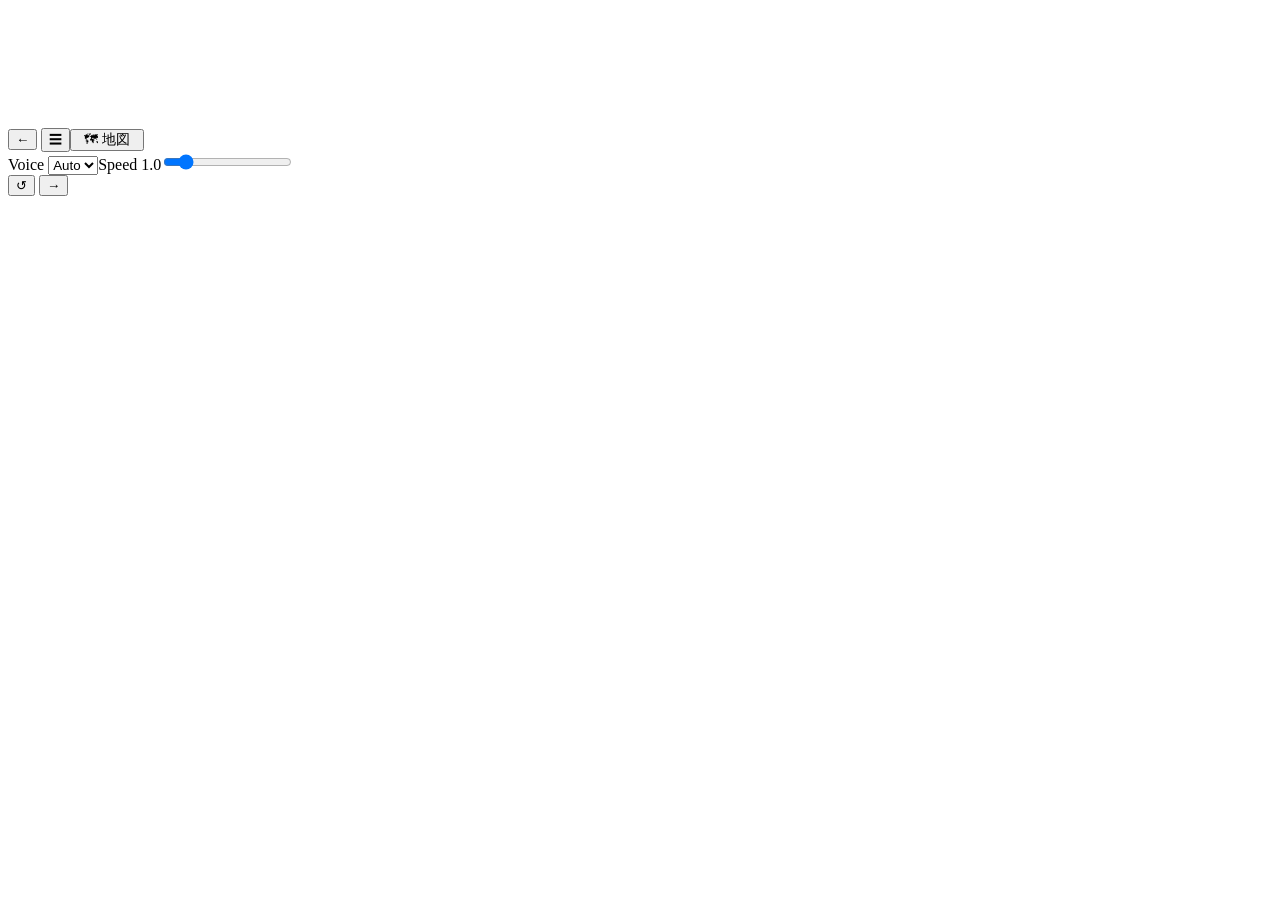
<file: index.html>
<!doctype html>
<html lang="ja">
<head>
<meta charset="utf-8">
<meta name="viewport" content="width=device-width,initial-scale=1,viewport-fit=cover">
<meta name="theme-color" content="#172033">
<title>Clover Lesson 8</title>
<link rel="stylesheet" href="https://branzfamily01.github.io/english-classroom/_engine/v1/engine.css">
<link rel="stylesheet" href="lesson08-v1.css">
<script>
window.LESSON_META={"schemaVersion":1,"id":"clover.lesson8","title":"Clover Lesson 8","series":"Clover","lesson":"8","grade":3,"subject":"English","engine":"v1","status":"ready","questionCount":37,"formats":["blank","choice","order","translate","write"],"teacherMode":true,"studentExport":true,"features":["concept-map","question-diagrams","small-step-hints","backup-technique","final-check"]};
</script>
</head>
<body>
<div id="app" class="app" tabindex="0">
  <main class="stage" id="stage" aria-live="polite"></main>
  <div class="toolbar" aria-label="スライド操作">
    <button class="icon-btn" id="prevBtn" type="button" aria-label="前の画面">←</button>
    <button class="icon-btn" id="menuBtn" type="button" aria-label="問題一覧">☰</button>
    <div class="progress-wrap" aria-label="進行状況"><span id="slideCounter" class="counter"></span><div id="stepDots" class="step-dots"></div></div>
    <div class="voice-controls"><label>Voice <select id="voiceMode" aria-label="英語音声"><option value="auto">Auto</option><option value="en-US">US</option><option value="en-GB">UK</option></select></label><label>Speed <span id="rateValue">1.0</span><input id="rate" type="range" min="0.7" max="3" step="0.1" value="1.0" aria-label="読み上げ速度"></label></div>
    <button class="icon-btn" id="resetBtn" type="button" aria-label="この問題を最初に戻す">↺</button>
    <button class="icon-btn primary" id="nextBtn" type="button" aria-label="次の画面">→</button>
  </div>
  <div id="drawer" class="drawer" hidden><div class="drawer-card" role="dialog" aria-modal="true" aria-label="問題一覧"><div class="drawer-head"><strong id="drawerTitle">問題一覧</strong><button id="closeDrawer" type="button" class="icon-btn">×</button></div><div id="questionList" class="question-list"></div></div></div>
  <div id="toast" class="toast" hidden></div>
</div>
<script src="lesson-data.js"></script>
<script src="lesson08-output-v1.js"></script>
<script src="lesson-data-v1.js"></script>
<script src="lesson-references-v1.js"></script>
<script src="lesson08-learning-v1.js"></script>
<script src="https://branzfamily01.github.io/english-classroom/_engine/v1/audio.js"></script>
<script src="https://branzfamily01.github.io/english-classroom/_engine/v1/engine.js"></script>
<script src="https://branzfamily01.github.io/english-classroom/_teacher/v1/teacher.js"></script>
<script src="lesson08-enhance-v1.js"></script>
</body>
</html>
</file>
<file: lesson08-v1.css>
/* Clover Lesson 8 — Evergreen Gold Standard / Engine v1 visual layer */
:root{--cl-reading:"Iowan Old Style","Baskerville","Palatino Linotype","Book Antiqua",Georgia,serif;--cl-ui:"Avenir Next",Avenir,"Segoe UI","Helvetica Neue",Arial,sans-serif;--cl-jp:"Hiragino Sans","Yu Gothic UI","Yu Gothic",Meiryo,sans-serif}
.question{font-family:var(--cl-reading)!important;font-weight:700!important;letter-spacing:.005em!important}.completed,.backup-chunk,.quick-answer,.last-try-answer,.final-choice-answer strong{font-family:var(--cl-reading)!important}.hint-en,.output-instruction b,.final-lead,.guide-card b{font-family:var(--cl-ui)!important}.hint-jp,.output-instruction span,.final-lead-jp,.guide-card p,.backup-ready span,.wrong-item,.method{font-family:var(--cl-jp)!important}.hint-mark{background:#ffe19a;color:#172033;border-radius:4px;padding:0 .08em;box-shadow:inset 0 -3px 0 #e8ad31}.map-btn{font-size:14px!important;min-width:auto!important;width:auto!important;padding:0 12px!important;white-space:nowrap}.toolbar.is-collapsed .map-btn{display:none!important}
#stage{padding:30px 42px 90px!important}#stage[data-lesson-stage]:not([data-lesson-stage="problem"])>h1{display:none!important}#stage[data-lesson-stage]:not([data-lesson-stage="problem"]) .topline{margin-bottom:8px!important}#stage[data-lesson-stage]:not([data-lesson-stage="problem"]) .question-card{padding:13px 20px!important;border-radius:18px!important}#stage[data-lesson-stage]:not([data-lesson-stage="problem"]) .question{font-size:clamp(19px,1.8vw,27px)!important;line-height:1.27!important;padding-right:60px!important}#stage[data-long="1"] .question{font-size:clamp(17px,1.58vw,23px)!important;line-height:1.25!important}#stage[data-lesson-stage]:not([data-lesson-stage="problem"]) .question-card .audio-btn{right:13px!important;top:50%!important;transform:translateY(-50%)!important;min-width:42px!important;height:42px!important}#stage[data-lesson-stage]:not([data-lesson-stage="problem"]) .content{margin-top:10px!important}#stage[data-lesson-stage]:not([data-lesson-stage="problem"]) .stage-panel{padding:13px 18px!important;border-radius:18px!important}#stage[data-lesson-stage="problem"] .question{font-size:clamp(22px,2.05vw,30px)!important;line-height:1.34!important}#stage[data-lesson-stage="problem"][data-long="1"] .question{font-size:clamp(18px,1.72vw,25px)!important;line-height:1.28!important}.stage-hint{display:none!important}
#stage .choice-grid{gap:7px 9px!important;margin-top:10px!important}#stage .choice{font-size:clamp(13px,1.28vw,18px)!important;padding:6px 10px!important}
#stage[data-lesson-stage^="hint:"] .hint-panel{padding:14px 20px!important}#stage[data-lesson-stage^="hint:"] .hint-en{font-size:clamp(21px,2.05vw,30px)!important;line-height:1.2!important}#stage[data-lesson-stage^="hint:"] .hint-jp{font-size:clamp(13px,1.2vw,17px)!important;margin-top:5px!important;line-height:1.45!important}#stage[data-lesson-stage^="hint:"] .hint-look{margin-top:10px!important;gap:7px!important}#stage[data-lesson-stage^="hint:"] .hint-look span{padding:6px 11px!important;font-size:clamp(14px,1.3vw,18px)!important}
#stage[data-lesson-stage="answer"] .answer-main{font-size:clamp(20px,2vw,30px)!important;line-height:1.26!important;margin:0 0 6px!important}#stage[data-lesson-stage="answer"] .completed{font-size:clamp(16px,1.5vw,21px)!important;line-height:1.32!important;padding:9px 13px!important;margin-top:7px!important}
#stage[data-lesson-stage="reason"] .method{margin-top:6px!important;padding:7px 10px!important;font-size:clamp(13px,1.18vw,16px)!important;line-height:1.35!important}#stage[data-lesson-stage="reason"] .bullets{margin-top:2px!important}#stage[data-lesson-stage="reason"] .bullets li{font-size:clamp(14px,1.28vw,17px)!important;line-height:1.33!important;margin-bottom:4px!important}#stage[data-lesson-stage="wrong"] .wrong-list{gap:5px!important}#stage[data-lesson-stage="wrong"] .wrong-item{padding:7px 10px!important;font-size:clamp(12px,1.08vw,15.5px)!important;line-height:1.28!important}#stage[data-dense="1"][data-lesson-stage="wrong"] .wrong-item{padding:6px 9px!important;font-size:clamp(11.5px,1.0vw,14.5px)!important;line-height:1.23!important}#stage[data-lesson-stage="translation"] .jp-translation{font-family:var(--cl-jp)!important;font-size:clamp(19px,1.9vw,28px)!important;line-height:1.42!important;margin:0!important}
#stage[data-lesson-stage="output"] .question-card{display:none!important}#stage[data-lesson-stage="output"] .content{margin-top:6px!important}#stage[data-lesson-stage="output"] .stage-panel{padding:13px 18px!important}#stage[data-lesson-stage="output"] .output-instruction{gap:2px!important;margin-bottom:6px!important}#stage[data-lesson-stage="output"] .output-instruction b{font-size:clamp(14px,1.35vw,18px)!important}#stage[data-lesson-stage="output"] .output-instruction span{font-size:12px!important}#stage[data-lesson-stage="output"] .backup-practice{gap:7px!important}#stage[data-lesson-stage="output"] .backup-cue{font-family:var(--cl-jp)!important;font-size:clamp(17px,1.65vw,23px)!important;line-height:1.36!important;padding:9px 13px!important;border-radius:13px!important}#stage[data-lesson-stage="output"] .backup-chunks{min-height:48px!important;padding:9px 12px!important;border-radius:13px!important;gap:6px!important}#stage[data-lesson-stage="output"] .backup-chunk{font-size:clamp(15px,1.42vw,20px)!important;line-height:1.25!important}#stage[data-lesson-stage="output"] .output-actions{margin-top:7px!important}#stage[data-lesson-stage="output"] .action-btn{padding:8px 13px!important;font-size:13px!important}
.where-am-i{display:flex;align-items:center;gap:7px;flex-wrap:wrap;margin:-4px 0 9px;color:#637087;font-size:12px;font-weight:800}.where-am-i>span{background:#172033;color:#fff;border-radius:999px;padding:5px 9px}.where-am-i b{color:#253752}.where-am-i i{font-style:normal;color:#a6afba}.question-viz{margin-top:10px;border-top:1px solid #d8e4dc;padding-top:9px}.viz-title{font-weight:950;color:#355f49;margin-bottom:7px;font-size:14px}.viz-flow,.viz-timeline,.viz-formula,.big-flow{display:flex;align-items:stretch;gap:7px;flex-wrap:wrap}.viz-flow span,.viz-timeline article,.viz-formula span,.big-flow span{background:#f7f9fc;border:1px solid #d5dce6;border-radius:12px;padding:8px 11px;font-weight:850;color:#23344c;font-size:14px}.viz-flow .arrow,.big-flow .arrow{background:transparent;border:0;display:grid;place-items:center;font-size:20px;padding:3px}.viz-timeline article{min-width:130px;display:grid;gap:2px}.viz-timeline article span{font-size:11px;color:#6d7787}.viz-timeline i{display:grid;place-items:center;font-style:normal;color:#a37b32;font-weight:950}.viz-formula{align-items:center}.viz-formula .modal{background:#fff0d8;border-color:#e8bd72}.viz-formula .verb{background:#eef8f2;border-color:#a9d0b6}.viz-formula i{display:grid;place-items:center;font-style:normal;font-weight:950;color:#8a94a2}.viz-note{margin:6px 0 0;color:#6a7380;font-size:12px;font-weight:750}.viz-decision{display:grid;gap:6px}.viz-decision>div{display:grid;grid-template-columns:1fr 32px 1fr;align-items:center;gap:7px;border:1px solid #d5dce6;border-radius:11px;padding:7px 10px;background:#f8fafc;font-size:14px}.viz-decision i{text-align:center;font-style:normal;color:#b37a24}.viz-decision strong{color:#244a36}
.concept-map-drawer[hidden]{display:none!important}.concept-map-drawer{position:fixed;inset:0;z-index:100;background:rgba(7,13,24,.72);padding:18px;display:grid;place-items:center}.concept-map-card{width:min(1180px,98vw);height:min(88vh,850px);background:#fffdf8;border-radius:24px;overflow:hidden;display:grid;grid-template-rows:auto auto 1fr;box-shadow:0 30px 90px rgba(0,0,0,.4)}.concept-map-head{background:linear-gradient(135deg,#13213a,#284b69);color:#fff;padding:18px 22px;display:flex;justify-content:space-between;gap:20px}.concept-map-head small{letter-spacing:.18em;color:#f3c66f;font-weight:900}.concept-map-head h2{margin:4px 0;font-size:clamp(22px,3vw,34px)}.concept-map-head p{margin:0;color:#dbe7f0}.map-close{width:44px;height:44px;border-radius:12px;border:1px solid rgba(255,255,255,.3);background:rgba(255,255,255,.1);color:#fff;font-size:25px;cursor:pointer}.map-tabs{display:flex;gap:6px;overflow-x:auto;padding:8px;background:#eae5dc;border-bottom:1px solid #d5cec4}.map-tabs button{white-space:nowrap;border:0;border-radius:999px;padding:8px 12px;background:#fff;color:#405069;font-weight:850;cursor:pointer}.map-tabs button.active{background:#172033;color:#fff}.concept-map-body{overflow:auto;padding:20px 22px}.concept-map-body>section>h2{margin:0 0 8px;color:#172033}.map-lead{font-size:16px;line-height:1.55;color:#4e5d70;max-width:980px}.concept-grid{display:grid;grid-template-columns:repeat(3,minmax(0,1fr));gap:10px}.concept-card{border:1px solid #d8d2c9;border-radius:16px;padding:13px;background:#fff}.concept-card.in-lesson{border:2px solid #e4aa45;background:#fff8e9}.concept-status{font-size:10px;font-weight:950;letter-spacing:.1em;color:#a16a14}.concept-card h3{margin:5px 0 8px}.concept-items{display:flex;flex-wrap:wrap;gap:5px}.concept-items span{background:#eef2f6;border-radius:999px;padding:5px 8px;font-weight:850;font-size:13px}.concept-card p{font-size:13px;line-height:1.45;color:#687385}.map-compare{display:grid;grid-template-columns:repeat(2,minmax(0,1fr));gap:10px}.map-compare article{border:1px solid #d5dce6;border-radius:17px;padding:18px;background:#fff}.map-compare h3{font-size:24px;margin:8px 0}.map-compare p{color:#5b6879;line-height:1.5}.map-compare strong{color:#2c5c42}.map-badge{display:inline-block;border-radius:999px;padding:5px 9px;background:#172033;color:#fff;font-weight:900}.matrix-wrap{overflow:auto}.matrix-wrap table{border-collapse:collapse;width:100%;background:#fff}.matrix-wrap th,.matrix-wrap td{border:1px solid #d4d9df;padding:12px;text-align:left;vertical-align:top}.matrix-wrap thead th{background:#172033;color:#fff}.matrix-wrap tbody th{background:#f4efe5}.branch-grid{display:grid;grid-template-columns:repeat(3,minmax(0,1fr));gap:10px}.branch-card{border:1px solid #d5dce6;border-radius:16px;padding:15px;background:#fff}.branch-card h3{font-size:22px;margin:0 0 4px}.branch-core{font-weight:850;color:#8a5a12;background:#fff3d7;border-radius:10px;padding:8px}.branch-list{display:grid;gap:6px;margin-top:10px}.branch-list span{padding:8px 10px;border-radius:10px;background:#f3f6f9;font-weight:750}
.final-stage{overflow:hidden!important;padding:27px 42px 90px!important}.final-stage .final-screen{height:auto!important;max-height:100%!important;align-content:start!important}.final-stage .final-kicker{margin-bottom:4px!important}.final-stage .final-screen h1{font-size:clamp(28px,3vw,43px)!important;margin-bottom:3px!important}.final-stage .final-lead{font-size:clamp(14px,1.35vw,18px)!important}.final-stage .final-lead-jp{font-size:12px!important;margin:2px 0 9px!important}.final-stage .quick-grid{gap:7px!important}.final-stage .quick-card{min-height:68px!important;padding:9px 11px!important;border-radius:13px!important}.final-stage .quick-cue{font-size:clamp(14px,1.35vw,18px)!important;padding-right:68px!important}.final-stage .quick-answer{margin-top:5px!important;padding:6px 9px!important;font-size:clamp(14px,1.3vw,18px)!important}.final-stage .mini-check{right:9px!important;top:9px!important;padding:5px 8px!important;font-size:12px!important}.final-stage .final-choice-list,.final-stage .last-try-list{gap:6px!important}.final-stage .final-choice-card,.final-stage .last-try-card{min-height:0!important;padding:9px 11px!important;border-radius:13px!important}.final-stage .final-choice-answer,.final-stage .last-try-answer{margin-top:5px!important;padding:6px 9px!important}
@media(max-height:820px) and (min-width:701px){#stage{padding:23px 36px 80px!important}#stage[data-lesson-stage="problem"]>h1{font-size:clamp(29px,2.8vw,40px)!important;margin-bottom:9px!important}#stage[data-lesson-stage="problem"] .question-card{padding:15px 21px!important}#stage[data-lesson-stage]:not([data-lesson-stage="problem"]) .question-card{padding:10px 17px!important}#stage[data-lesson-stage]:not([data-lesson-stage="problem"]) .content{margin-top:7px!important}#stage[data-lesson-stage]:not([data-lesson-stage="problem"]) .stage-panel{padding:10px 15px!important}.final-stage{padding:21px 36px 80px!important}.final-stage .quick-card{min-height:60px!important;padding:7px 10px!important}}
@media(max-width:900px){.concept-grid{grid-template-columns:repeat(2,minmax(0,1fr))}.branch-grid{grid-template-columns:1fr}}@media(max-width:700px){#stage{padding:18px 16px 88px!important}#stage[data-lesson-stage]:not([data-lesson-stage="problem"]) .question-card{display:block}#stage[data-lesson-stage="output"] .question-card{display:none!important}.final-stage{overflow:auto!important;padding:18px 16px 88px!important}.concept-map-drawer{padding:0}.concept-map-card{width:100vw;height:100vh;border-radius:0}.concept-grid,.map-compare{grid-template-columns:1fr}.concept-map-body{padding:14px}.viz-decision>div{grid-template-columns:1fr}.viz-decision i{transform:rotate(90deg)}}
</file>
